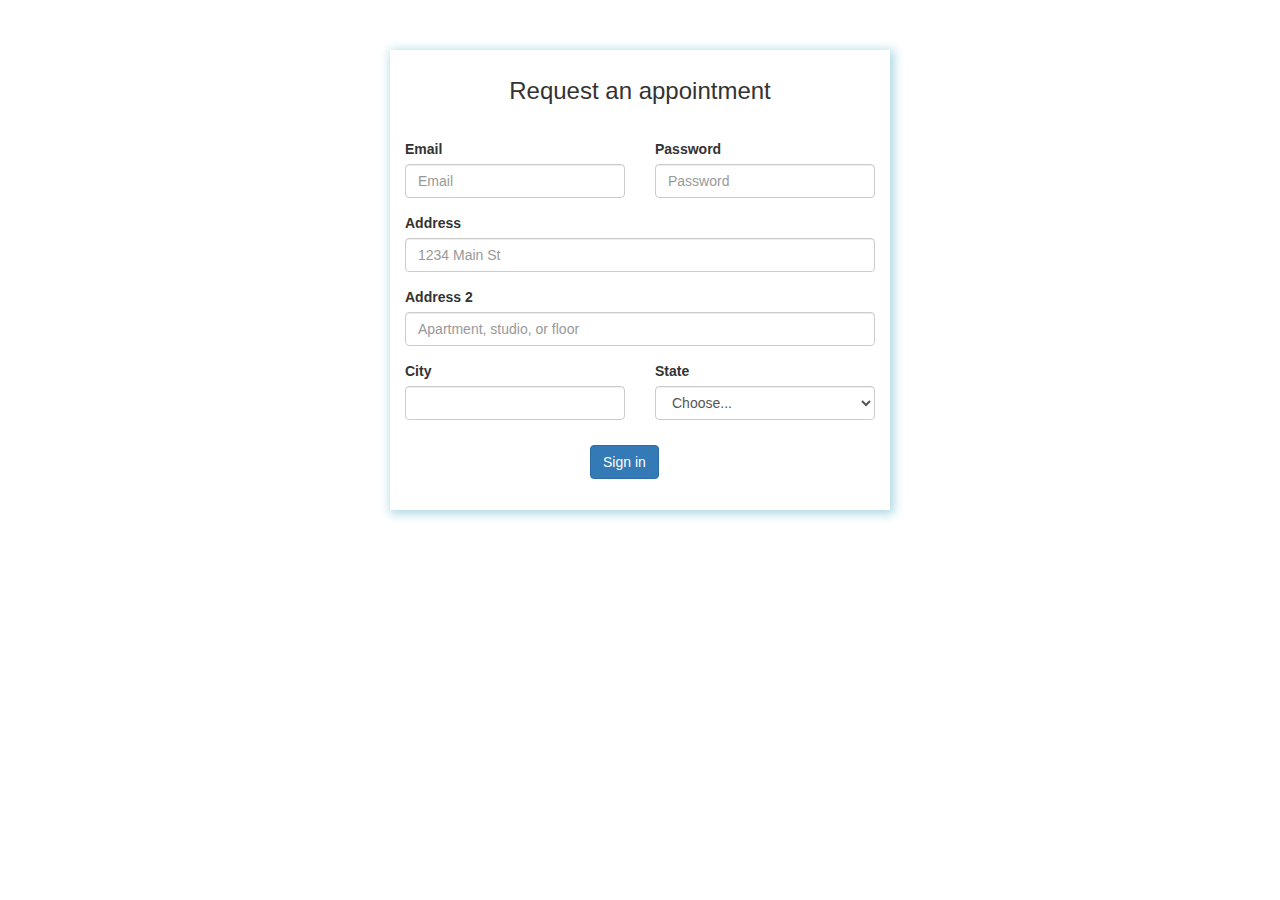
<file: appointment.html>
<html>
    <head>
        <meta name="viewport" content="width=device-width, initial-scale=1">
        <link rel="stylesheet" href="style2.css">
        <link rel="stylesheet" href="https://maxcdn.bootstrapcdn.com/bootstrap/3.4.1/css/bootstrap.min.css">
        <link rel="stylesheet" href="https://cdnjs.cloudflare.com/ajax/libs/font-awesome/4.7.0/css/font-awesome.min.css">
        <script src="https://ajax.googleapis.com/ajax/libs/jquery/3.6.3/jquery.min.js"></script>
        <script src="https://maxcdn.bootstrapcdn.com/bootstrap/3.4.1/js/bootstrap.min.js"></script>
        <script src="https://code.jquery.com/jquery-3.4.0.min.js"></script>
      <script src="https://cdn.jsdelivr.net/npm/popper.js@1.16.1/dist/umd/popper.min.js"></script>
      <script src="https://cdn.jsdelivr.net/npm/bootstrap@4.6.2/dist/js/bootstrap.bundle.min.js"></script>
    </head>
    <body>
       <form>
        <div class="form align-items-center">
          <div class="form-group">
             <h3>Request an appointment</h3>
          </div>
          <div class="form-group col-sm-6">
            <label for="inputEmail4">Email</label>
            <input type="email" class="form-control" id="inputEmail4" placeholder="Email">
          </div>
          <div class="form-group col-sm-6" >
            <label for="inputPassword4">Password</label>
            <input type="password" class="form-control" id="inputPassword4" placeholder="Password">
          </div>
        </div>
        <div class="form-group col-sm-12 ">
          <label for="inputAddress">Address</label>
          <input type="text" class="form-control" id="inputAddress" placeholder="1234 Main St">
        </div>
        <div class="form-group col-sm-12">
          <label for="inputAddress2">Address 2</label>
          <input type="text" class="form-control" id="inputAddress2" placeholder="Apartment, studio, or floor">
        </div>
        <div class="form-group col-sm-6">
            <label for="inputCity">City</label>
            <input type="text" class="form-control" id="inputCity">
        </div>
        <div class="form-group col-sm-6">
            <label for="inputState">State</label>
            <select id="inputState" class="form-control">
              <option selected>Choose...</option>
              <option value="Andhra Pradesh">Andhra Pradesh</option>
<option value="Andaman and Nicobar Islands">Andaman and Nicobar Islands</option>
<option value="Arunachal Pradesh">Arunachal Pradesh</option>
<option value="Assam">Assam</option>
<option value="Bihar">Bihar</option>
<option value="Chandigarh">Chandigarh</option>
<option value="Chhattisgarh">Chhattisgarh</option>
<option value="Dadar and Nagar Haveli">Dadar and Nagar Haveli</option>
<option value="Daman and Diu">Daman and Diu</option>
<option value="Delhi">Delhi</option>
<option value="Lakshadweep">Lakshadweep</option>
<option value="Puducherry">Puducherry</option>
<option value="Goa">Goa</option>
<option value="Gujarat">Gujarat</option>
<option value="Haryana">Haryana</option>
<option value="Himachal Pradesh">Himachal Pradesh</option>
<option value="Jammu and Kashmir">Jammu and Kashmir</option>
<option value="Jharkhand">Jharkhand</option>
<option value="Karnataka">Karnataka</option>
<option value="Kerala">Kerala</option>
<option value="Madhya Pradesh">Madhya Pradesh</option>
<option value="Maharashtra">Maharashtra</option>
<option value="Manipur">Manipur</option>
<option value="Meghalaya">Meghalaya</option>
<option value="Mizoram">Mizoram</option>
<option value="Nagaland">Nagaland</option>
<option value="Odisha">Odisha</option>
<option value="Punjab">Punjab</option>
<option value="Rajasthan">Rajasthan</option>
<option value="Sikkim">Sikkim</option>
<option value="Tamil Nadu">Tamil Nadu</option>
<option value="Telangana">Telangana</option>
<option value="Tripura">Tripura</option>
<option value="Uttar Pradesh">Uttar Pradesh</option>
<option value="Uttarakhand">Uttarakhand</option>
<option value="West Bengal">West Bengal</option>
            </select>
        </div>
        <button type="submit" class="btn btn-primary">Sign in</button>
      </form>
    </body>
</html>
</file>
<file: style2.css>
form{
    width:500px;
    margin: auto;
    height:460px;
    padding-top: 8px;
    margin-top: 50px;
    box-shadow: 2px 2px 10px 2px lightblue;
}
button{
    align-items: center;
    padding: 5px;
    margin-top: 10px !important;
    margin-left: 200px !important;
}
h3{
    align-items: center;
    text-align: center;
    padding-bottom: 20px;
}
</file>
